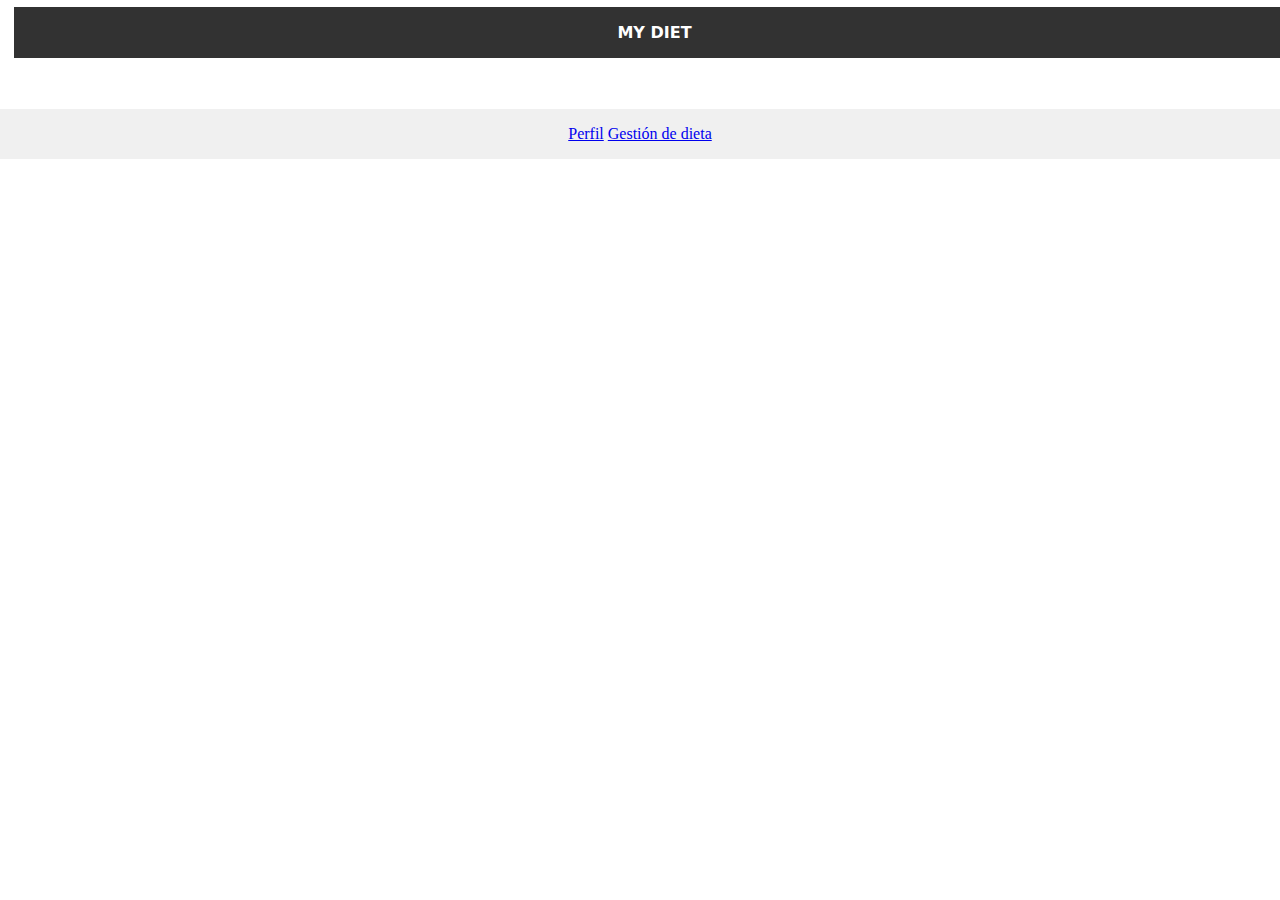
<file: index.html>
<!DOCTYPE html>
<html>
    <head>
    <title>Hello PhoneGap</title>

        <meta name="viewport" content="width=device-width, initial-scale=1.0, 		maximum-scale=1.0, user-scalable=no;" />
        <meta charset="utf-8">
        <link rel="stylesheet" type="text/css" href="jquery-mobile/jquery.mobile.structure-1.4.5.min.css">
   		<link rel="stylesheet" type="text/css" href="CSS/style.css">
        <script src="jquery-mobile/jquery-2.1.4.min.js"></script>
        <script src="jquery-mobile/jquery.mobile-1.4.5.min.js"></script>
        <script src="JS/fastclick.js"></script>
   <script type="application/javascript">
        window.addEventListener('load', function () {
		FastClick.attach(document.body);
	}, false);</script>

        
</head>
<body>
    <div data-role="page" id="page" >
    <div data-role="header" class="myheader">
    <h1>My diet</h1>
    </div>
    <div data-role="content" class="mycontent">
    <a href="perfil.html"  rel="external">Perfil</a>
<a href="dieta.html" rel="external">Gestión de dieta</a>
     </div>
    </div>
    </body>
</html>
</file>
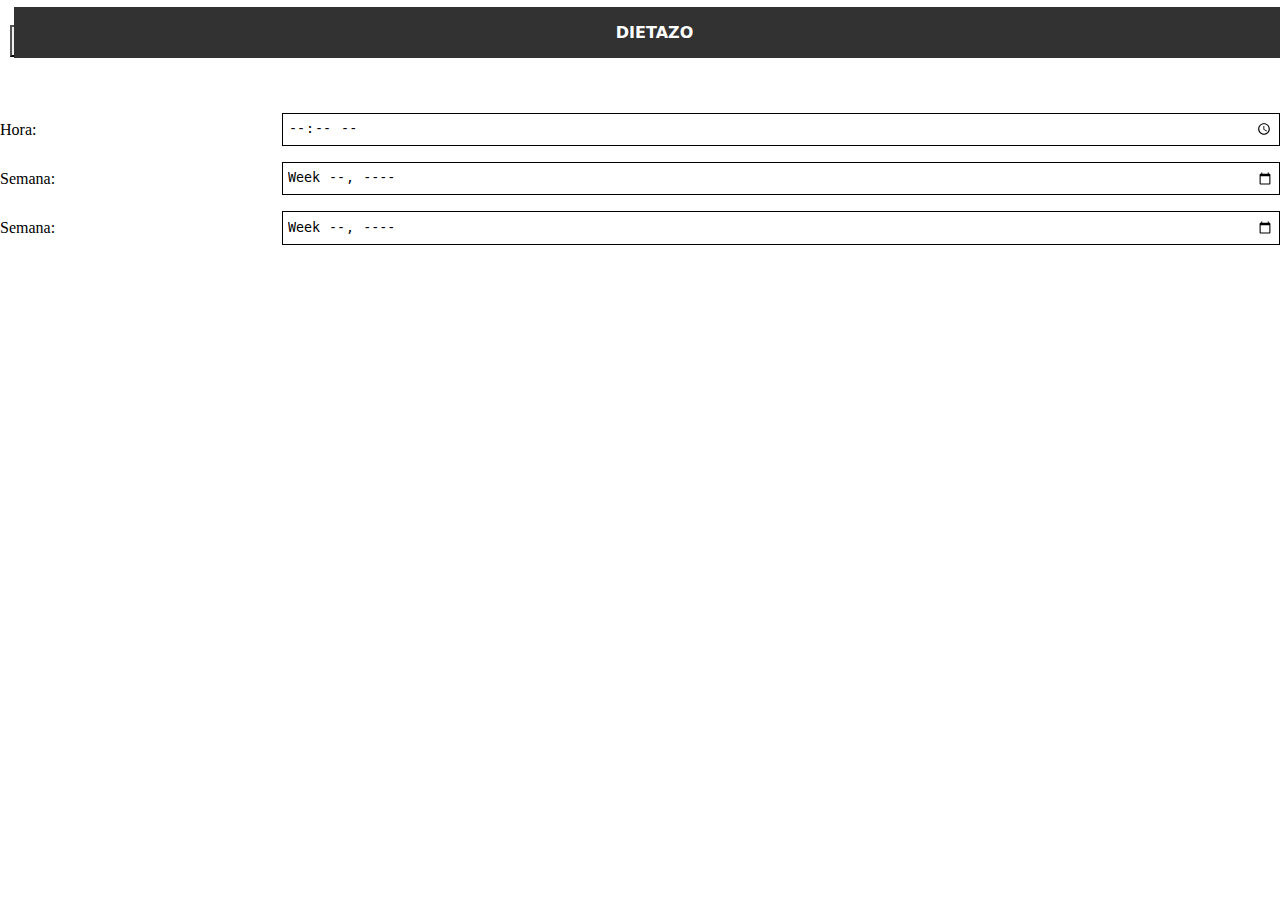
<file: dieta.html>
<!DOCTYPE html>
<html>
    <head>
    <title>Hello PhoneGap</title>

        <meta name="viewport" content="width=device-width, initial-scale=1.0, 		maximum-scale=1.0, user-scalable=no;" />
        <meta charset="utf-8">
        
        <link rel="stylesheet" type="text/css" href="jquery-mobile/jquery.mobile.structure-1.4.5.min.css">
   		<link rel="stylesheet" type="text/css" href="CSS/style.css">
        <script src="jquery-mobile/jquery-2.1.4.min.js"></script>
        <script src="jquery-mobile/jquery.mobile-1.4.5.min.js"></script>
       <script src="JS/fastclick.js"></script>
    <script type="application/javascript">
        window.addEventListener('load', function () {
		FastClick.attach(document.body);
	}, false);</script>

        
</head>
<body>
    <div data-role="page" id="page2" >
    <div data-role="header" class="myheader">
      <button data-icon="gear" data-iconpos="notext" style="margin:20px 0 0 5px!important;">Botón</button>
    <h1>Dietazo</h1>
    </div>
    <div data-role="fieldcontain">
      <label for="datetime">Fecha/hora:</label>
      <input type="datetime" name="datetime" id="datetime" value=""  />
    </div>
    <div data-role="fieldcontain">
      <label for="month">Mes:</label>
      <input type="month" name="month" id="month" value=""  />
    </div>
    <div data-role="fieldcontain">
      <label for="time">Hora:</label>
      <input type="time" name="time" id="time" value=""  />
    </div>
    <div data-role="fieldcontain">
      <label for="week">Semana:</label>
      <input type="week" name="week" id="week" value=""  />
    </div>
    <div data-role="fieldcontain">
      <label for="week2">Semana:</label>
      <input type="week" name="week2" id="week2" value=""  />
    </div>
    
    
    
    
      

     </div>
    </div>
    </body>
</html>
</file>
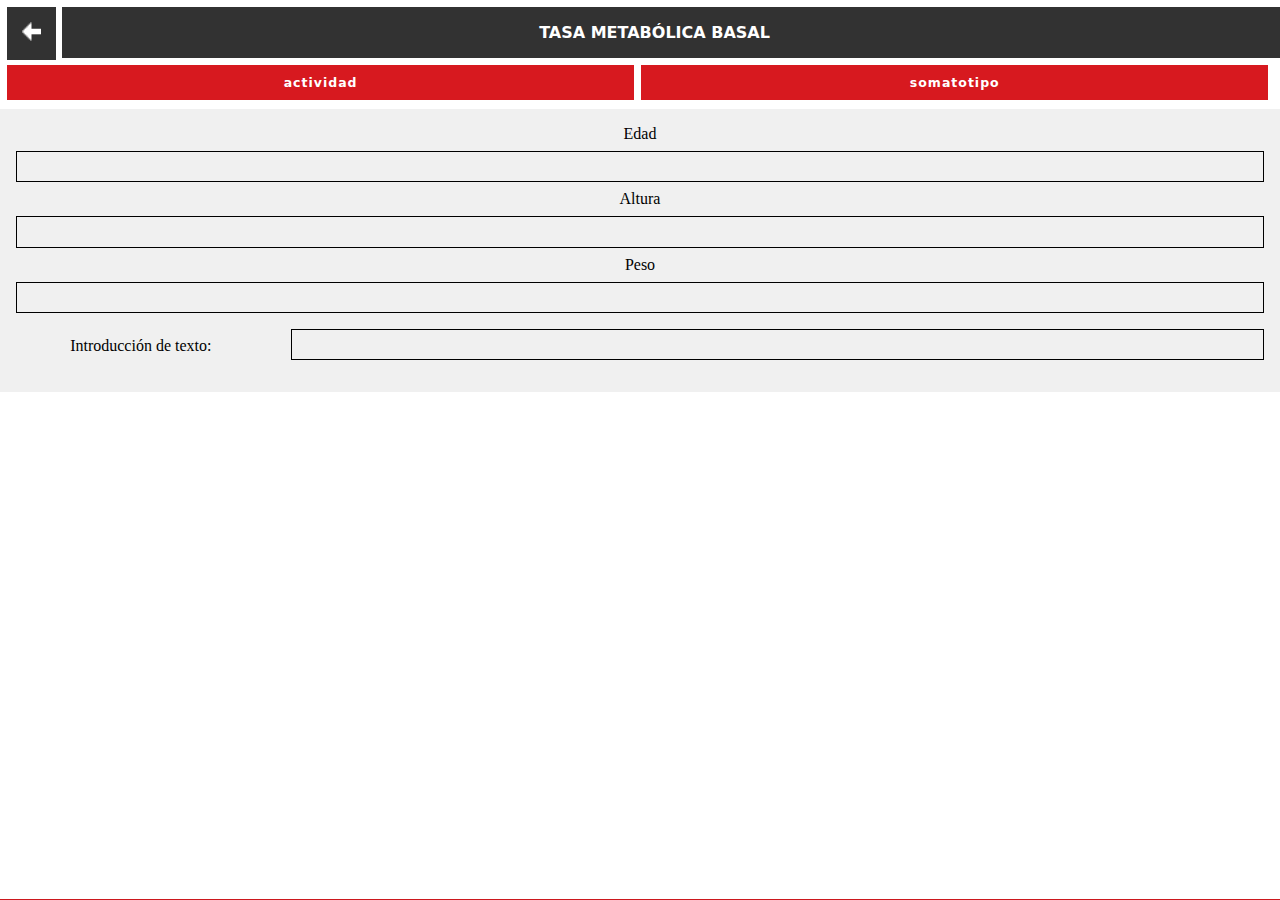
<file: perfil.html>
<!doctype html>
<html>
<head>
<meta charset="utf-8">
<title>Documento sin título</title>
<meta name="viewport" content="width=device-width, initial-scale=1.0, 		maximum-scale=1.0, user-scalable=no;" />
        <meta charset="utf-8">
        <link rel="stylesheet" type="text/css" href="jquery-mobile/jquery.mobile.structure-1.4.5.min.css">
        
		<link rel="stylesheet" type="text/css" href="CSS/style.css">
<script src="jquery-mobile/jquery-2.1.4.min.js"></script>
<script src="jquery-mobile/jquery.mobile-1.4.5.min.js"></script>
        
        <script src="JS/fastclick.js"></script>
        
<script type="application/javascript">
        window.addEventListener('load', function () {
		FastClick.attach(document.body);
	}, false);</script>

        
</head>
<body>

<div data-role="page" id="calculobasal" >
<div data-role="header" class="myheader">
  <a class="butback" href="#" data-rel="back"><img src="jquery-mobile/images/icons-png/arrow-l-white.png" alt=""/></a>
	<h1>Tasa metabólica basal</h1>
    <a href="#actividad"  data-transition="slide" data-direction="reverse"  class="standby">ACTIVIDAD</a>
    <a href="#somatotipo"  data-transition="slide" data-direction="reverse" class="standby">SOMATOTIPO</a>
    </div>
    
    <div data-role="content"  class="mycontent">
      
        <label for="number">Edad</label>
        <input type="number" name="number" id="number" value=""  />
      
      
        <label for="number2">Altura</label>
        <input type="number" name="number2" id="number2" value=""  />
      
        <label for="number3">Peso</label>
        <input name="number3" type="number" required id="number3" value=""  />
      <div data-role="fieldcontain">
          <label for="textinput">Introducción de texto:</label>
          <input type="text" name="textinput" id="textinput" value=""  />
        </div>
        
        
      
      
      
    </div>
     <div data-role="footer" class="myfooter" data-position="fixed" data-id="persistent">

    </div>
</div>


<div data-role="page" id="actividad" >
<div data-role="header" class="myheader">
<a class="butback" href="#" data-rel="back"><img src="jquery-mobile/images/icons-png/arrow-l-white.png" alt=""/></a>
    <h1>Actividad diaria</h1>
    <a href="#somatotipo"  data-transition="slide" data-direction="reverse" class="standby">SOMATOTIPO</a>
    <a href="#calculobasal" data-transition="slide" class="standby">BASAL</a>
    </div>
    
    <div data-role="content"  class="mycontent">
    <p>holaaaaaaaaaaaaaaaaaaaaaaaaaaaaaa</p>
    <p>holaaaaaaaaaaaaaaaaaaaaaaaaaaaaaa</p>
    <p>holaaaaaaaaaaaaaaaaaaaaaaaaaaaaaa</p>
     </div>
     <div data-role="footer" class="myfooter" data-position="fixed" data-id="persistent">
    </div>
</div>

<div data-role="page" id="somatotipo" >
<div data-role="header" class="myheader">
<a class="butback" href="#" data-rel="back"><img src="jquery-mobile/images/icons-png/arrow-l-white.png" alt=""/></a>
    <h1>Mi Somatotipo</h1>
    <a href="#calculobasal" data-transition="slide" class="standby">BASAL</a>
    <a href="#actividad"  data-transition="slide" class="standby">ACTIVIDAD</a>
    </div>
    
    <div data-role="content"  class="mycontent">
    <p>holaaaaaaaaaaaaaaaaaaaaaaaaaaaaaa</p>
    <p>holaaaaaaaaaaaaaaaaaaaaaaaaaaaaaa</p>
    <p>holaaaaaaaaaaaaaaaaaaaaaaaaaaaaaa</p>
    <p>holaaaaaaaaaaaaaaaaaaaaaaaaaaaaaa</p>
    <p>holaaaaaaaaaaaaaaaaaaaaaaaaaaaaaa</p>
    <p>holaaaaaaaaaaaaaaaaaaaaaaaaaaaaaa</p>
     </div>
     <div data-role="footer" class="myfooter" data-position="fixed" data-id="persistent">

    </div>
</div>





</body>
</html>
</file>
<file: CSS/style.css>
/* CSS Document */

div.myheader
{
	background-color:#fff;
	color: #fff;
  border: none;
  padding:0 7px;
  height: 109px;
  position: fixed;
  width: 100%;
  z-index:1;
}
a.butback{
	  top: 7px;
  left: 7px;
  padding: 15px;
  background-color: #323232;
  float: left;
  position: absolute;
  z-index: 1;
  border-right: 6px solid #fff;
}
div.myheader img 
{
	width:19px;
	height:19px;
	background-color: #323232;
}
div.myheader h1 {
text-align: center;
  font-family: Segoe, "Segoe UI", "DejaVu Sans", "Trebuchet MS", Verdana, sans-serif;
  background-color: #323232;
  float: left;
  /* width: 82.9%; */
  display: block;
  margin: 7px 0 0 7px;
  padding: 16px 0;
  text-transform: uppercase;
  min-width: 99%;
  position: absolute;
}

a.active, a.standby {
	width: 49%;
	display:block;
	float:left;
	text-align:center;
	color:#fff;
	text-decoration:none;
	font-weight:bold;
	font-family:Segoe, "Segoe UI", "DejaVu Sans", "Trebuchet MS", Verdana, sans-serif;
	letter-spacing:1px;
	padding:10px 0;
	font-size:13px;
}
a.standby {
	background-color: #D7191F;
	float: left;
	position: relative;
	left: 0;
	margin-left: 7px;
	top: 65px;
	margin-top: 0px;
	text-transform: lowercase;
}
div.mycontent
{
	  margin-top: 109px;
  position: relative;
  background-color: #F0F0F0;
  text-align:center;
}

div.myfooter
{
	background-color:#cc181e;
	color:#fff;
	font-weight:normal;
}
</file>
